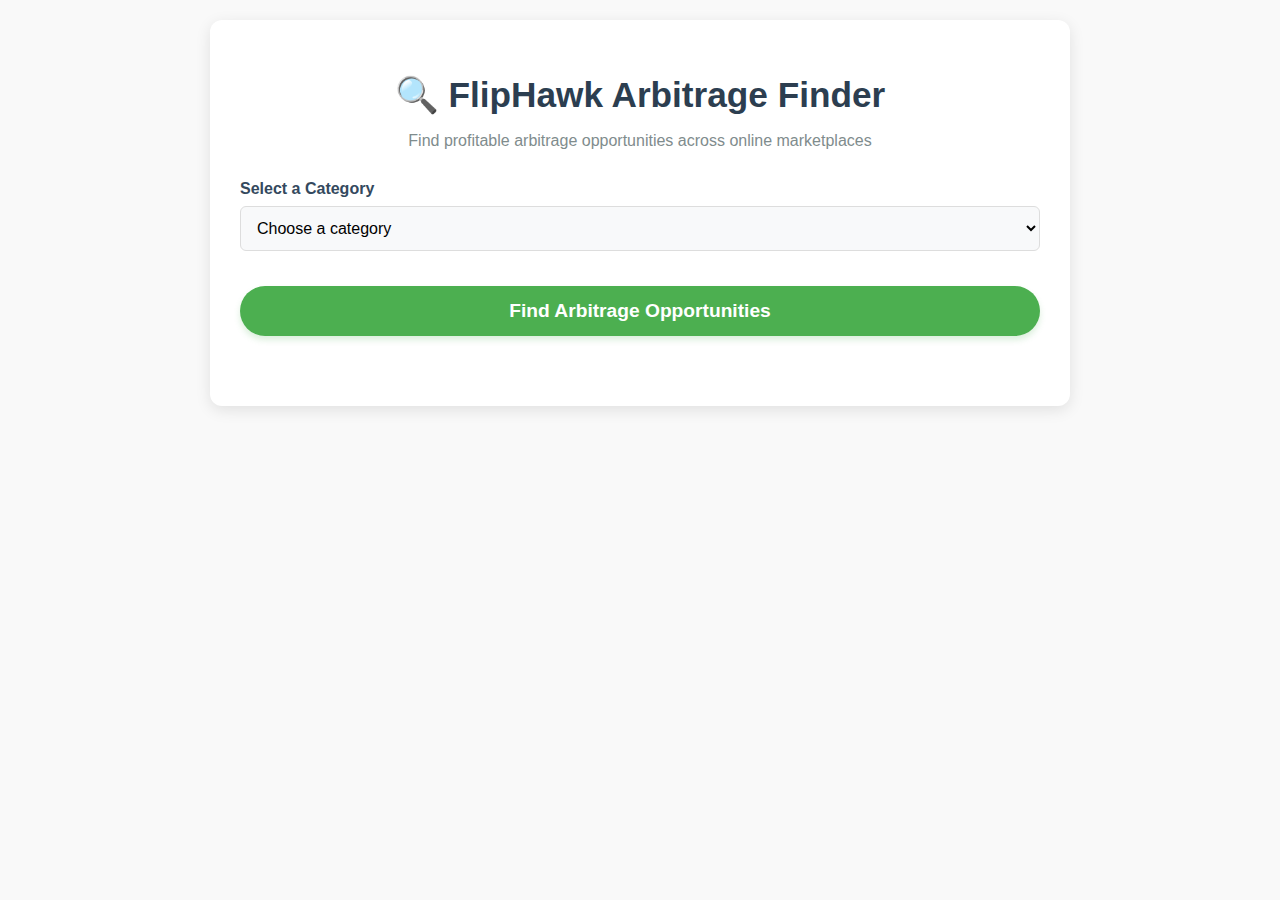
<file: index.html>
<!DOCTYPE html>
<html lang="en">
<head>
  <meta charset="UTF-8">
  <meta name="viewport" content="width=device-width, initial-scale=1.0">
  <title>FlipHawk Arbitrage Finder</title>
  <link rel="stylesheet" href="styles.css">
</head>
<body>
  <div class="container">
    <h1>🔍 FlipHawk Arbitrage Finder</h1>
    <p class="subtitle">Find profitable arbitrage opportunities across online marketplaces</p>
    
    <form id="scanForm">
      <div class="category-container">
        <label for="categorySelect">Select a Category</label>
        <select id="categorySelect" name="category" required>
          <option value="" disabled selected>Choose a category</option>
          <option value="Tech">Tech</option>
          <option value="Collectibles">Collectibles</option>
          <option value="Antiques">Antiques</option>
          <option value="Trading Cards">Trading Cards</option>
          <option value="Vintage Clothing">Vintage Clothing</option>
          <option value="Shoes">Shoes</option>
        </select>
      </div>
      
      <div id="subcategoryContainer" class="subcategory-container" style="display: none;">
        <label for="subcategorySelect">Select Subcategories</label>
        <div id="subcategoryOptions" class="checkbox-group">
          <!-- Subcategories will be populated dynamically -->
        </div>
      </div>
      
      <button type="submit" class="submit-button">Find Arbitrage Opportunities</button>
    </form>

    <div id="loadingIndicator" style="display: none; text-align: center; margin-top: 20px;">
      <p>Scanning marketplaces for arbitrage opportunities...</p>
      <div class="spinner"></div>
    </div>

    <div id="dealResults">
      <h2 id="resultsTitle" style="display: none;">Top Arbitrage Opportunities</h2>
      <ul id="dealList"></ul>
    </div>
  </div>

  <script src="script.js"></script>
</body>
</html>
</file>
<file: styles.css>
body {
    font-family: 'Segoe UI', Tahoma, Geneva, Verdana, sans-serif;
    background-color: #f9f9f9;
    color: #333;
    margin: 0;
    padding: 20px;
}

.container {
    max-width: 800px;
    margin: 0 auto;
    padding: 30px;
    background-color: #fff;
    box-shadow: 0 4px 15px rgba(0, 0, 0, 0.1);
    border-radius: 12px;
}

h1 {
    text-align: center;
    font-size: 2.2em;
    margin-bottom: 10px;
    color: #2c3e50;
}

.subtitle {
    text-align: center;
    color: #7f8c8d;
    margin-bottom: 30px;
}

.category-container, .subcategory-container {
    margin-bottom: 25px;
}

label {
    display: block;
    margin-bottom: 8px;
    font-weight: 600;
    color: #34495e;
}

select {
    width: 100%;
    padding: 12px;
    border-radius: 6px;
    border: 1px solid #ddd;
    font-size: 1em;
    background-color: #f8f9fa;
    transition: border-color 0.3s, box-shadow 0.3s;
    box-sizing: border-box;
}

select:focus {
    border-color: #4CAF50;
    box-shadow: 0 0 0 2px rgba(76, 175, 80, 0.2);
    outline: none;
}

.checkbox-group {
    display: grid;
    grid-template-columns: repeat(auto-fill, minmax(200px, 1fr));
    gap: 10px;
    margin-top: 10px;
}

.checkbox-item {
    display: flex;
    align-items: center;
    margin-bottom: 8px;
}

.checkbox-item input[type="checkbox"] {
    margin-right: 8px;
    cursor: pointer;
}

.checkbox-item label {
    cursor: pointer;
    margin-bottom: 0;
    font-weight: normal;
}

.submit-button {
    background-color: #4CAF50;
    color: white;
    padding: 14px 32px;
    font-size: 1.2em;
    border-radius: 30px;
    border: none;
    width: 100%;
    cursor: pointer;
    transition: all 0.3s;
    font-weight: 600;
    box-shadow: 0 4px 6px rgba(76, 175, 80, 0.2);
    margin-top: 10px;
}

.submit-button:hover {
    background-color: #45a049;
    transform: translateY(-2px);
    box-shadow: 0 6px 8px rgba(76, 175, 80, 0.3);
}

.submit-button:active {
    transform: translateY(0);
}

#dealResults {
    margin-top: 40px;
}

#resultsTitle {
    color: #2c3e50;
    border-bottom: 2px solid #eee;
    padding-bottom: 10px;
    margin-bottom: 20px;
}

#dealList {
    list-style-type: none;
    padding: 0;
}

.deal-item {
    background-color: #f8f9fa;
    padding: 20px;
    margin: 16px 0;
    border-radius: 8px;
    border: 1px solid #e9ecef;
    transition: transform 0.2s, box-shadow 0.2s;
}

.deal-item:hover {
    transform: translateY(-3px);
    box-shadow: 0 5px 15px rgba(0, 0, 0, 0.1);
}

.deal-header {
    display: flex;
    justify-content: space-between;
    align-items: flex-start;
    margin-bottom: 15px;
    flex-wrap: wrap;
}

.deal-header h3 {
    margin: 0;
    font-size: 1.3em;
    color: #2c3e50;
    flex: 1;
    min-width: 200px;
}

.confidence-badge {
    padding: 4px 10px;
    border-radius: 20px;
    color: white;
    font-size: 0.85em;
    font-weight: 600;
    white-space: nowrap;
    margin-top: 3px;
}

.deal-prices {
    display: flex;
    justify-content: space-between;
    gap: 20px;
    margin-bottom: 15px;
}

.price-container {
    flex: 1;
    background-color: #f1f8e9;
    padding: 12px;
    border-radius: 6px;
    text-align: center;
    display: flex;
    flex-direction: column;
    align-items: center;
}

.price-label {
    font-size: 0.9em;
    color: #555;
    margin-bottom: 4px;
}

.buy-price {
    font-size: 1.4em;
    font-weight: bold;
    color: #2e7d32;
    margin-bottom: 10px;
}

.sell-price {
    font-size: 1.4em;
    font-weight: bold;
    color: #d32f2f;
    margin-bottom: 10px;
}

.deal-btn {
    display: inline-block;
    padding: 8px 16px;
    border-radius: 4px;
    text-decoration: none;
    color: white;
    font-size: 0.9em;
    font-weight: 500;
    transition: background-color 0.2s;
}

.buy-btn {
    background-color: #388e3c;
}

.buy-btn:hover {
    background-color: #2e7d32;
}

.sell-btn {
    background-color: #d32f2f;
}

.sell-btn:hover {
    background-color: #c62828;
}

.deal-profit {
    background-color: #e8f5e9;
    padding: 12px;
    border-radius: 6px;
    display: flex;
    justify-content: space-between;
    align-items: center;
    margin-bottom: 10px;
}

.profit-amount {
    font-size: 1.2em;
    font-weight: 600;
    color: #2e7d32;
}

.profit-percentage {
    font-size: 1.1em;
    font-weight: 600;
    color: #1565c0;
    background-color: #e3f2fd;
    padding: 4px 10px;
    border-radius: 20px;
}

.deal-info {
    margin-top: 12px;
    display: flex;
    flex-wrap: wrap;
    gap: 10px;
}

.deal-subcategory {
    margin: 0;
    color: #7f8c8d;
    font-size: 0.9em;
}

.no-results, .error-message {
    text-align: center;
    padding: 20px;
    background-color: #f8f9fa;
    border-radius: 8px;
    color: #7f8c8d;
}

.error-message {
    color: #c0392b;
}

/* Loading spinner */
.spinner {
    width: 40px;
    height: 40px;
    margin: 15px auto;
    border: 4px solid rgba(76, 175, 80, 0.2);
    border-top: 4px solid #4CAF50;
    border-radius: 50%;
    animation: spin 1s linear infinite;
}

@keyframes spin {
    0% { transform: rotate(0deg); }
    100% { transform: rotate(360deg); }
}

@media (max-width: 700px) {
    .container {
        padding: 20px;
    }
    
    .deal-header {
        flex-direction: column;
    }
    
    .confidence-badge {
        margin-top: 8px;
        align-self: flex-start;
    }
    
    .deal-prices {
        flex-direction: column;
        gap: 10px;
    }
    
    .deal-profit {
        flex-direction: column;
        gap: 8px;
        text-align: center;
    }
    
    .checkbox-group {
        grid-template-columns: 1fr;
    }
}
</file>
